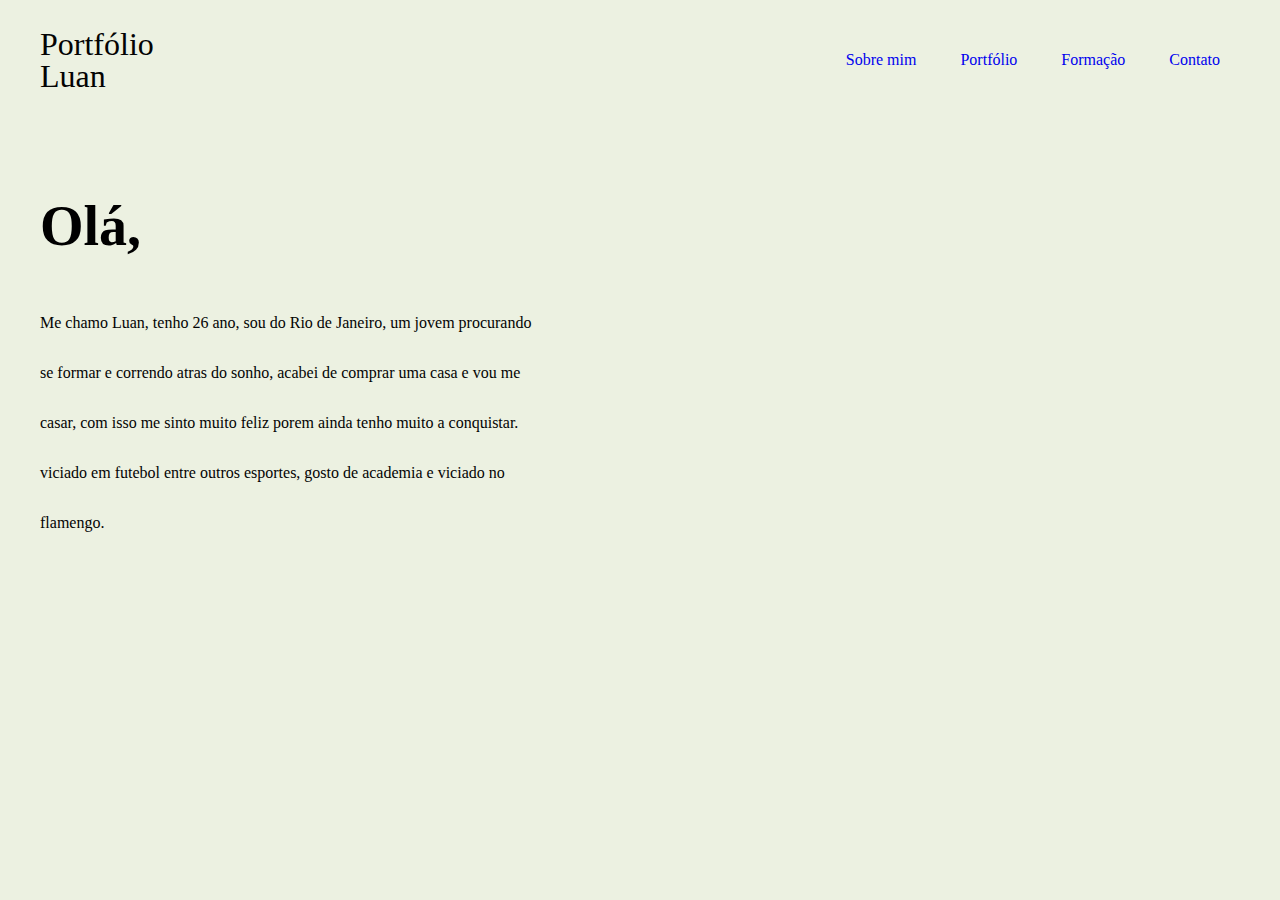
<file: index.html>
<!DOCTYPE html>
<html lang="en">
<head>
    <meta charset="UTF-8">
    <meta name="viewport" content="width=device-width, initial-scale=1.0">
    <link href="./styles/styles.css" rel="stylesheet">
    <title>Portfólio pessoal</title>
</head>
<body>
    <header>
        <div id="title">
            <h1>Portfólio</h1>
            <h1>Luan</h1>
        </div>

        <ul>
            <a href="index.html"><li>Sobre mim</li></a>
            <a href="portfolio.html"><li>Portfólio</li></a>
            <a href="formacao.html"><li>Formação</li></a>
            <a href="contato.html"><li>Contato</li></a>
        </ul>
    </header>
    
    <main>
       
        <aside>
            <h2><span>Olá,</span></h2>
            <p>
                Me chamo Luan, tenho 26 ano, sou do Rio de Janeiro, um jovem procurando se formar e correndo atras do sonho, acabei de comprar uma casa e vou me casar, com isso me sinto muito feliz porem ainda tenho muito a conquistar.
                viciado em futebol entre outros esportes, gosto de academia e viciado no flamengo.
            </p>
        </aside>
        <article>
            
        </article>
    </main>
    
</body>
</html>
</file>
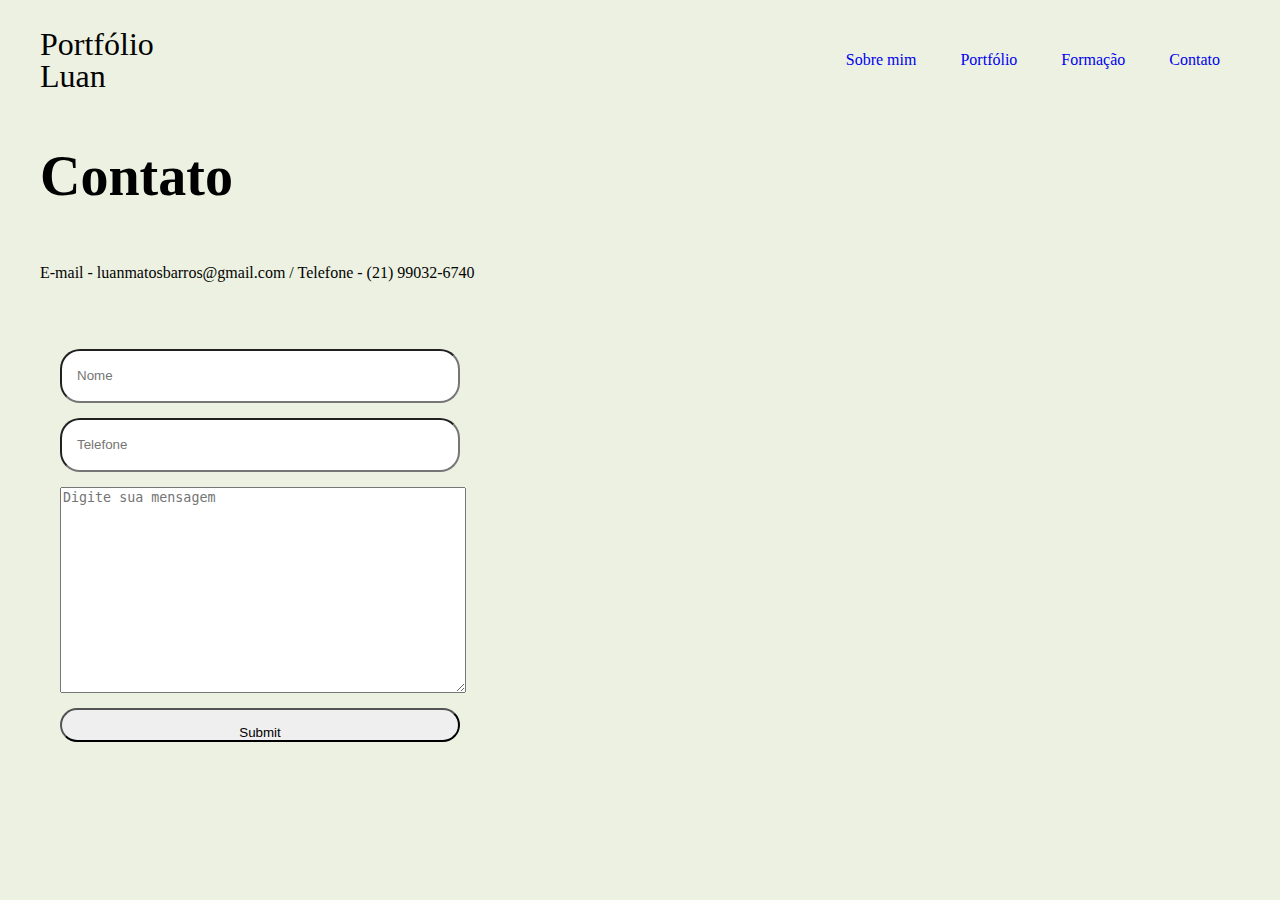
<file: contato.html>
<!DOCTYPE html>
<html lang="en">
<head>
    <meta charset="UTF-8">
    <meta name="viewport" content="width=device-width, initial-scale=1.0">
    <link href="./styles/styles.css" rel="stylesheet">
    <title>Portfólio pessoal</title>
</head>
<body>
    <header>
        <div id="title">
            <h1>Portfólio</h1>
            <h1>Luan</h1>
        </div>

        <ul>
            <a href="index.html"><li>Sobre mim</li></a>
            <a href="portfolio.html"><li>Portfólio</li></a>
            <a href="formacao.html"><li>Formação</li></a>
            <a href="contato.html"><li>Contato</li></a>
        </ul>

    </header>
    <h2><span>Contato</span></h2>
    <p>
       E-mail - luanmatosbarros@gmail.com  / 
       Telefone - (21) 99032-6740
    </p>
    
<form>
    <input type="text" placeholder="Nome">
     <input type="text" width="400px;" placeholder="Telefone">
     <textarea style="width: 400px; height: 200px;" placeholder="Digite sua mensagem"></textarea>
     <input type="submit" placeholder="Enviar">
</form>
</file>
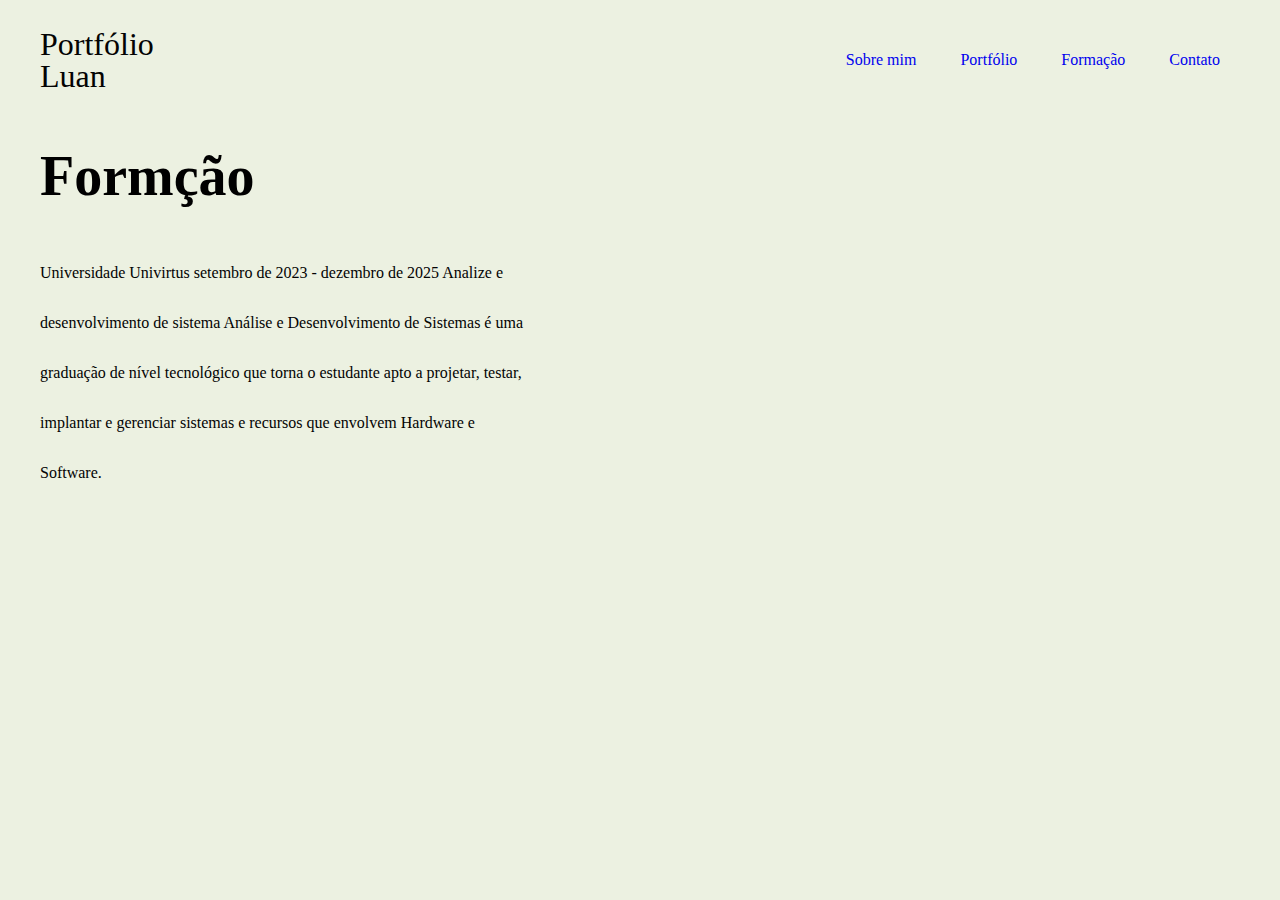
<file: formacao.html>
<!DOCTYPE html>
<html lang="en">
<head>
    <meta charset="UTF-8">
    <meta name="viewport" content="width=device-width, initial-scale=1.0">
    <link href="./styles/styles.css" rel="stylesheet">
    <title>Portfólio pessoal</title>
</head>
<body>
    <header>
        <div id="title">
            <h1>Portfólio</h1>
            <h1>Luan</h1>
        </div>

        <ul>
            <a href="index.html"><li>Sobre mim</li></a>
            <a href="portfolio.html"><li>Portfólio</li></a>
            <a href="formacao.html"><li>Formação</li></a>
            <a href="contato.html"><li>Contato</li></a>
        </ul>

    </header>
    <h2><span>Formção</span></h2>
    <p>
        Universidade Univirtus
        setembro de 2023 - dezembro de 2025
        Analize e desenvolvimento de sistema 
        Análise e Desenvolvimento de Sistemas é uma graduação de nível tecnológico que torna o estudante apto a projetar, testar, implantar e gerenciar sistemas e recursos que envolvem Hardware e Software.
         
    </p>
</file>
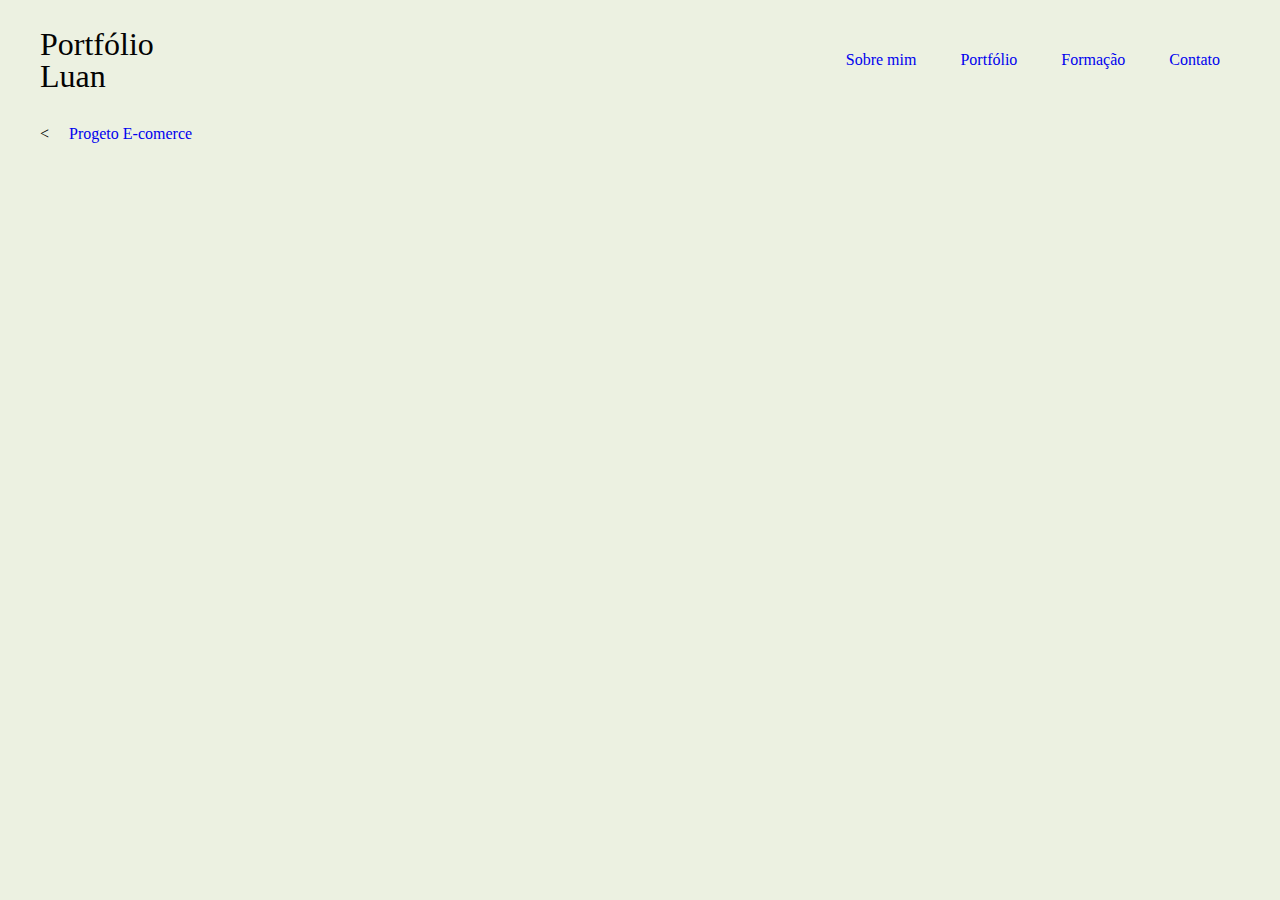
<file: portfolio.html>
<!DOCTYPE html>
<html lang="en">
<head>
    <meta charset="UTF-8">
    <meta name="viewport" content="width=device-width, initial-scale=1.0">
    <link href="./styles/styles.css" rel="stylesheet">
    <title>Portfólio pessoal</title>
</head>
<body>
    <header>
        <div id="title">
            <h1>Portfólio</h1>
            <h1>Luan</h1>
        </div>

        <ul>
            <a href="index.html"><li>Sobre mim</li></a>
            <a href="portfolio.html"><li>Portfólio</li></a>
            <a href="formacao.html"><li>Formação</li></a>
            <a href="contato.html"><li>Contato</li></a>
        </ul>

    </header>
    <<a href="https://www.figma.com/proto/pfnJWmatA3H6wF9Vc8JQc0/trabalho?type=design&node-id=2-17&t=FyYrxhUoNLEM2L2D-1&scaling=scale-down&page-id=2%3A16&mode=design"><li>Progeto E-comerce</li></a>
</file>
<file: styles/styles.css>
body{
    background-color: rgb(236, 241, 225);
    color:rgb(3, 3, 3);
    font-family: poppinsregular;
    max-width: 1200px;
    margin: 0 auto;
    padding: 15px;
}
header{
    display: flex;
    flex-direction: row;
    justify-content: space-between;
    align-items: center;
}

#title{
    flex-direction: column;
    line-height: 10px;
}

li{
    display: inline-block;
    margin: 20px;
}

h1{
    font-weight: 200;
}

main{
    display: flex;
    flex-direction: row;
    margin-top: 50px;
}

h2{
    font-size: 56px;
    line-height: 50px;
    font-family: proppinsmedium;
}

span{
    color: rgb(0, 0, 0);
}

p{
    line-height: 50px;
    max-width: 500px;
    font-family: poppinsligt;
}

img{
    width: 600px;
}

form{
    display: flex;
    flex-direction: column;
    width: 400px;
    padding: 20px;
}   

input{
    margin-top: 15px;
    height: 20px;
    padding: 15px;
    border-radius: 20px;
}

textarea{
    margin-top: 15px;
}
</file>
